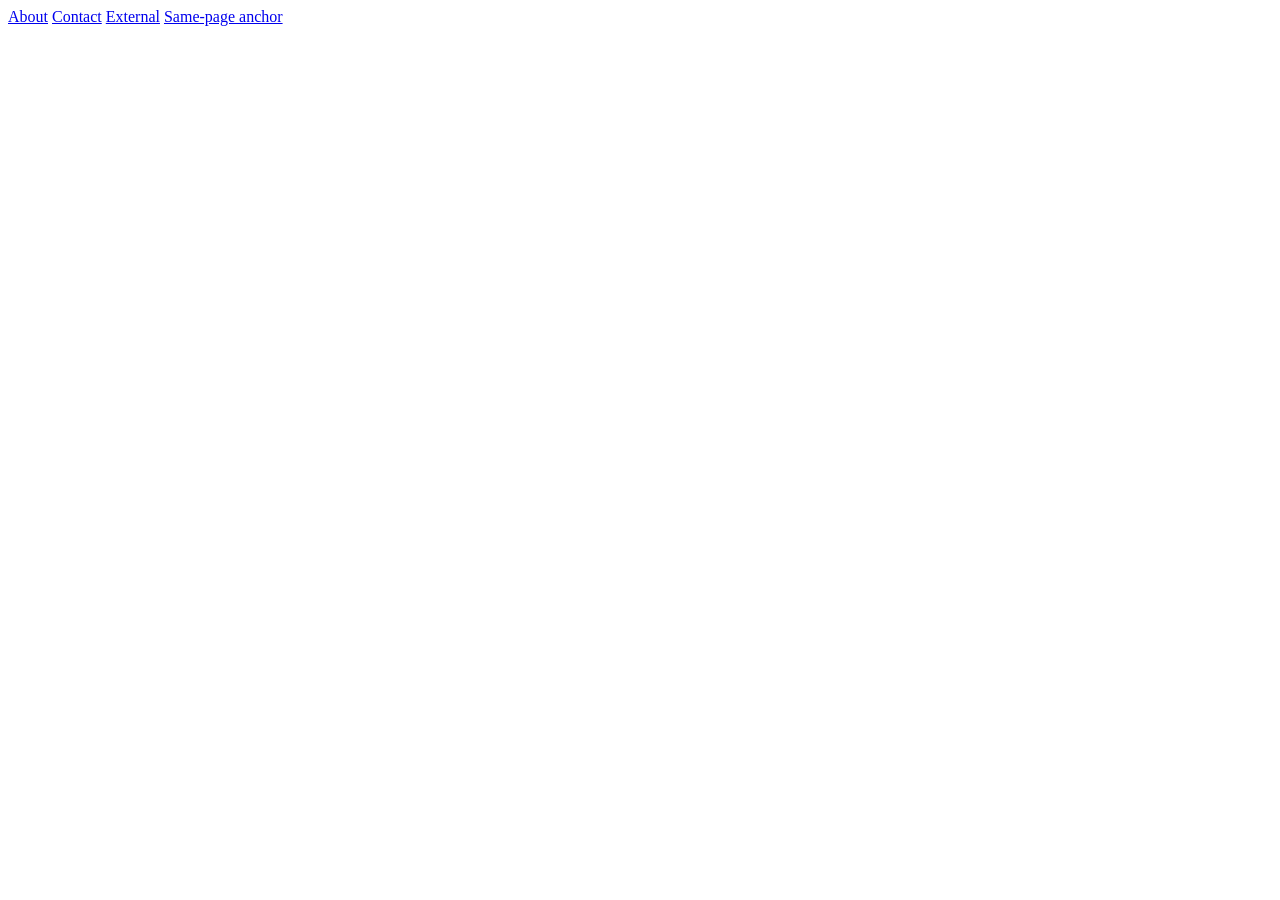
<file: tests/fixtures/plain_links_page.html>
<!DOCTYPE html>
<html>
<head><title>Plain</title></head>
<body>
<a href="/about">About</a>
<a href="/contact?utm=foo">Contact</a>
<a href="https://example.com/external">External</a>
<a href="#section">Same-page anchor</a>
</body>
</html>
</file>
